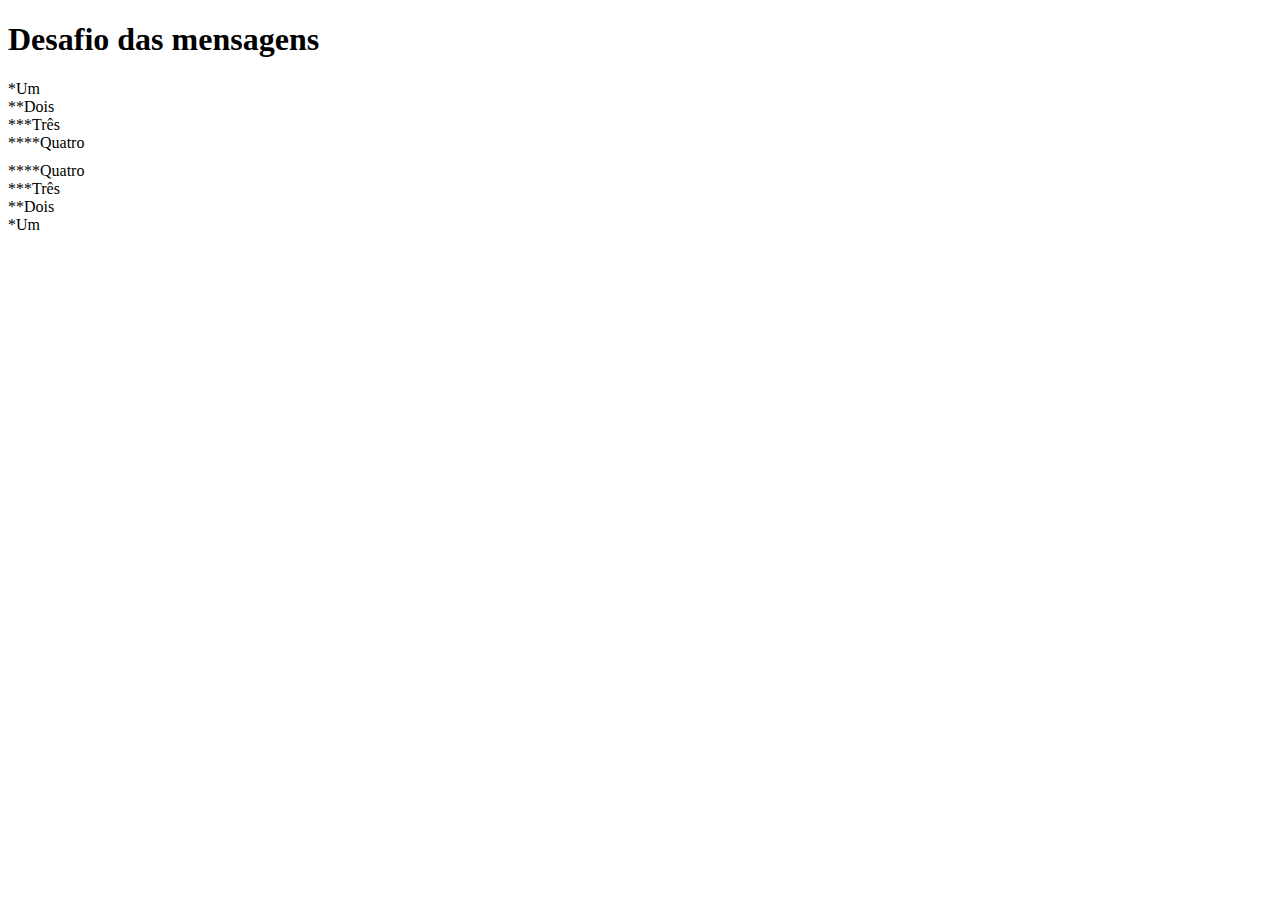
<file: d001/index.html>
<!DOCTYPE html>
<html lang="ptbr">
<head>
    <meta charset="UTF-8">
    <meta http-equiv="X-UA-Compatible" content="IE=edge">
    <meta name="viewport" content="width=device-width, initial-scale=1.0">
    <title>Mensagens</title>
    <style>

    div{margin-bottom: 10px;}
    
    </style>
</head>
<body>

    <h1>Desafio das mensagens</h1>
*Um <br>
**Dois <br>
***Três <br>
****Quatro
<div></div>
****Quatro <br>
***Três <br>
**Dois <br>
*Um

</body>
</html>
</file>
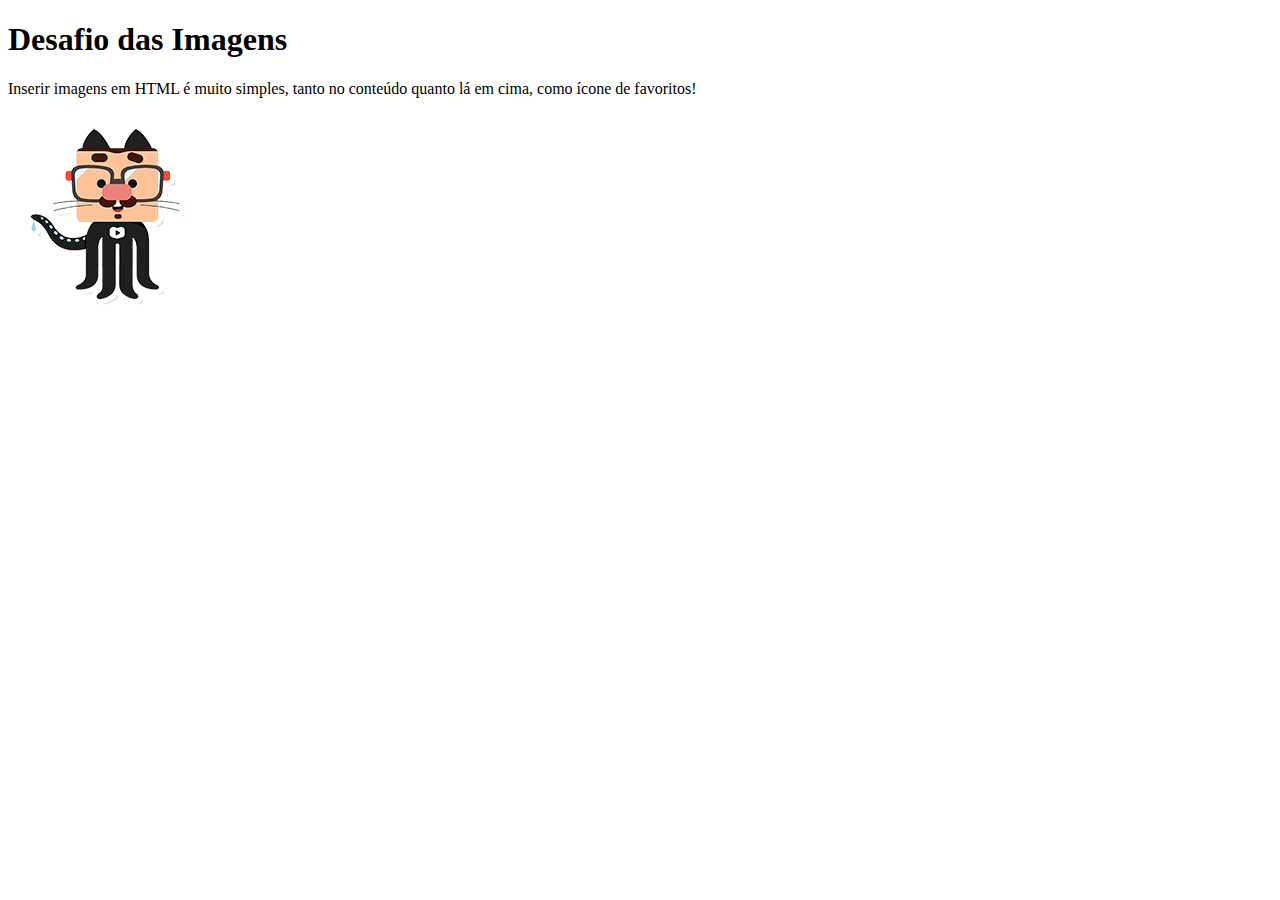
<file: d002/index.html>
<!DOCTYPE html>
<html lang="ptbr">
<head>
    <meta charset="UTF-8">
    <meta http-equiv="X-UA-Compatible" content="IE=edge">
    <meta name="viewport" content="width=device-width, initial-scale=1.0">
    <link rel="shortcut icon" href="imagens/favicon.ico" type="image/x-icon">
    <title>Imagens</title>
</head>
<body>
    
    <h1>Desafio das Imagens</h1>
<p>Inserir imagens em HTML é muito simples, tanto no conteúdo quanto lá em cima, como ícone de favoritos!</p>
<img src="imagens/github-m.png" alt="">
    
</body>
</html>
</file>
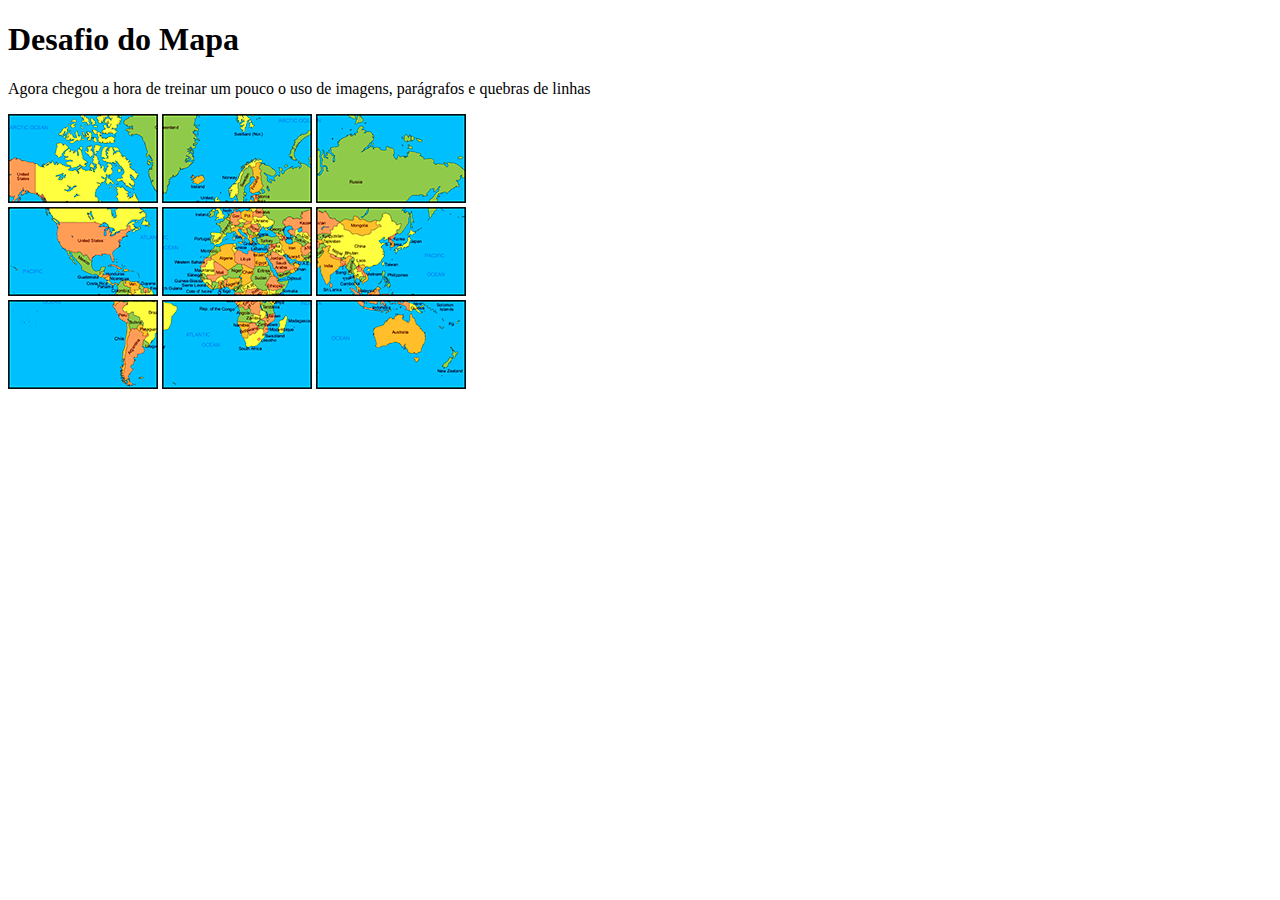
<file: d003/index.html>
<!DOCTYPE html>
<html lang="ptbr">
<head>
    <meta charset="UTF-8">
    <meta http-equiv="X-UA-Compatible" content="IE=edge">
    <meta name="viewport" content="width=device-width, initial-scale=1.0">
    <link rel="shortcut icon" href="imagens/favicon.ico" type="image/x-icon">
    <title>Mapa Mundi</title>
</head>
<body>

    <h1>Desafio do Mapa</h1>
<p>Agora chegou a hora de treinar um pouco o uso de imagens, parágrafos e quebras de linhas</p>

<img src="imagens/mapa03.png" alt="mapa03">
<img src="imagens/mapa07.png" alt="mapa07">
<img src="imagens/mapa05.png" alt="mapa05">
<br>
<img src="imagens/mapa09.png" alt="mapa09">
<img src="imagens/mapa01.png" alt="mapa01">
<img src="imagens/mapa08.png" alt="mapa08">
<br>
<img src="imagens/mapa06.png" alt="mapa06">
<img src="imagens/mapa02.png" alt="mapa02">
<img src="imagens/mapa04.png" alt="mapa04">

</body>
</html>
</file>
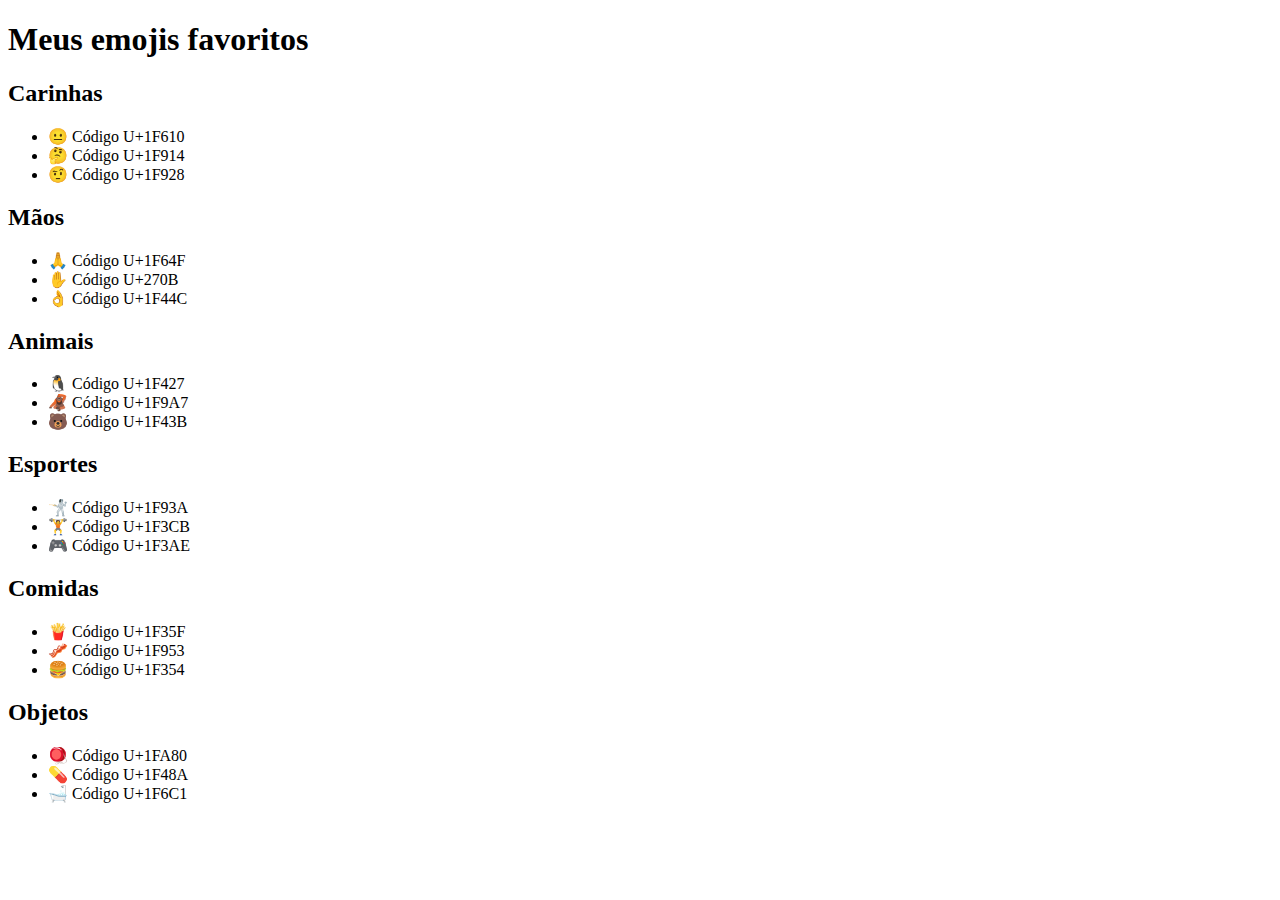
<file: d004/index.html>
<!DOCTYPE html>
<html lang="ptbr">
<head>
    <meta charset="UTF-8">
    <meta http-equiv="X-UA-Compatible" content="IE=edge">
    <meta name="viewport" content="width=device-width, initial-scale=1.0">
    <link rel="shortcut icon" href="imagens/favicon.ico" type="image/x-icon">
    <title>Emojis</title>
</head>
<body>
  
<h1>Meus emojis favoritos</h1>

<h2>Carinhas</h2>
    <ul>
        <li>&#x1F610 Código U+1F610
        <li>&#x1F914 Código U+1F914
        <li>&#x1F928 Código U+1F928
    </ul>

<h2>Mãos</h2>
    <ul>
        <li>&#x1F64F Código U+1F64F
        <li>&#x270B Código U+270B
        <li>&#x1F44C Código U+1F44C
    </ul>

<h2>Animais</h2>
    <ul>
        <li>&#x1F427 Código U+1F427
        <li>&#x1F9A7 Código U+1F9A7
        <li>&#x1F43B Código U+1F43B
    </ul>

<h2>Esportes</h2>
    <ul>
        <li>&#x1F93A Código U+1F93A
        <li>&#x1F3CB Código U+1F3CB
        <li>&#x1F3AE Código U+1F3AE
    </ul>

<h2>Comidas</h2>
    <ul>
        <li>&#x1F35F Código U+1F35F
        <li>&#x1F953 Código U+1F953
        <li>&#x1F354 Código U+1F354
    </ul>

<h2>Objetos</h2>
    <ul>
        <li>&#x1FA80 Código U+1FA80
        <li>&#x1F48A Código U+1F48A
        <li>&#x1F6C1 Código U+1F6C1
    </ul>

</body>
</html>
</file>
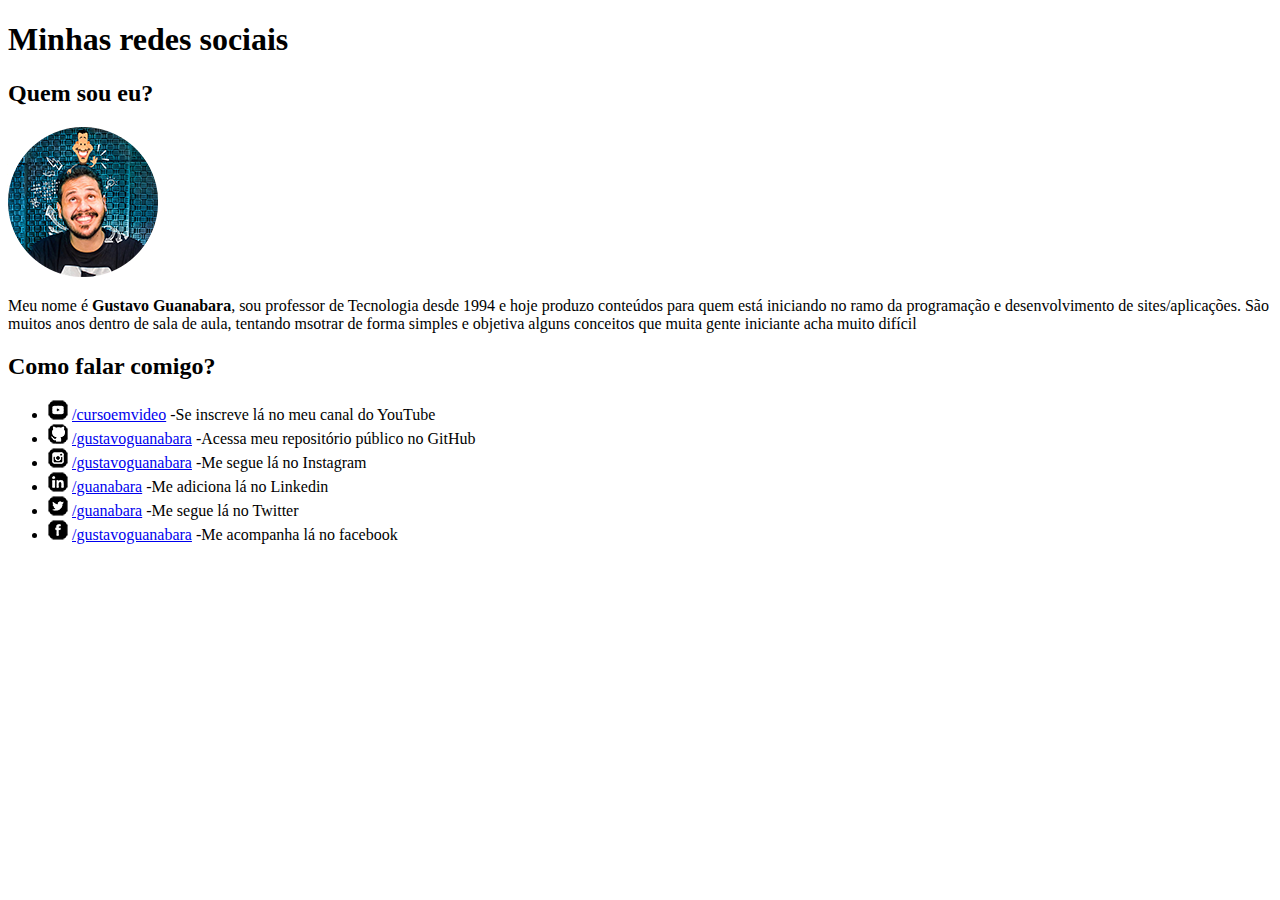
<file: d005/index.html>
<!DOCTYPE html>
<html lang="ptbr">
<head>
    <meta charset="UTF-8">
    <meta http-equiv="X-UA-Compatible" content="IE=edge">
    <meta name="viewport" content="width=device-width, initial-scale=1.0">
    <link rel="shortcut icon" href="imagens/favicon.ico" type="image/x-icon">
    <title>Social</title>
    <!--Eu sei que ele disse para não copiar, más não quero fazer com dados pessoais ;-; (Os links são propositalmente desse jeito, rs)-->
</head>
<body>

<h1>Minhas redes sociais</h1>
<h2>Quem sou eu?</h2>
<img src="imagens/foto-perfil-guanabara.png" alt="">

<p>Meu nome é <strong>Gustavo Guanabara</strong>, sou professor de Tecnologia desde 1994 e hoje produzo conteúdos para quem está iniciando no ramo da programação e desenvolvimento de sites/aplicações. São muitos anos dentro de sala de aula, tentando msotrar de forma simples e objetiva alguns conceitos que muita gente iniciante acha muito difícil</p>

<h2>Como falar comigo?</h2>
<ul>
    <li><img src="imagens/icone-youtube.png" alt="icone-youtube"> <a href="https://open.spotify.com/track/2fTTnkYOS3mFp9ILjbIrCk?si=1c80cea106794768" target="_blank" rel="external">/cursoemvideo</a> -Se inscreve lá no meu canal do YouTube

    <li><img src="imagens/icone-github.png" alt="icone-github"> <a href="https://youtu.be/g0Lvm5fyKU0" target="_blank" rel="external">/gustavoguanabara</a> -Acessa meu repositório público no GitHub

    <li><img src="imagens/icone-instagram.png" alt="icone-instagram"> <a href="https://youtu.be/Lj1yqp9Qwz4" target="_blank" rel="external">/gustavoguanabara</a> -Me segue lá no Instagram

    <li><img src="imagens/icone-linkedin.png" alt="icone-linkedin"> <a href="https://youtu.be/DiWJNFdiw6U" target="_blank" rel="external">/guanabara</a> -Me adiciona lá no Linkedin

    <li><img src="imagens/icone-twitter.png" alt="icone-twitter"> <a href="https://youtu.be/PEM0Vs8jf1w" target="_blank" rel="external">/guanabara</a> -Me segue lá no Twitter

    <li><img src="imagens/icone-facebook.png" alt="icone-facebook"> <a href="https://youtu.be/xOfD4hsQDgM" target="_blank" rel="external">/gustavoguanabara</a> -Me acompanha lá no facebook
</ul>
    
</body>
</html>
</file>
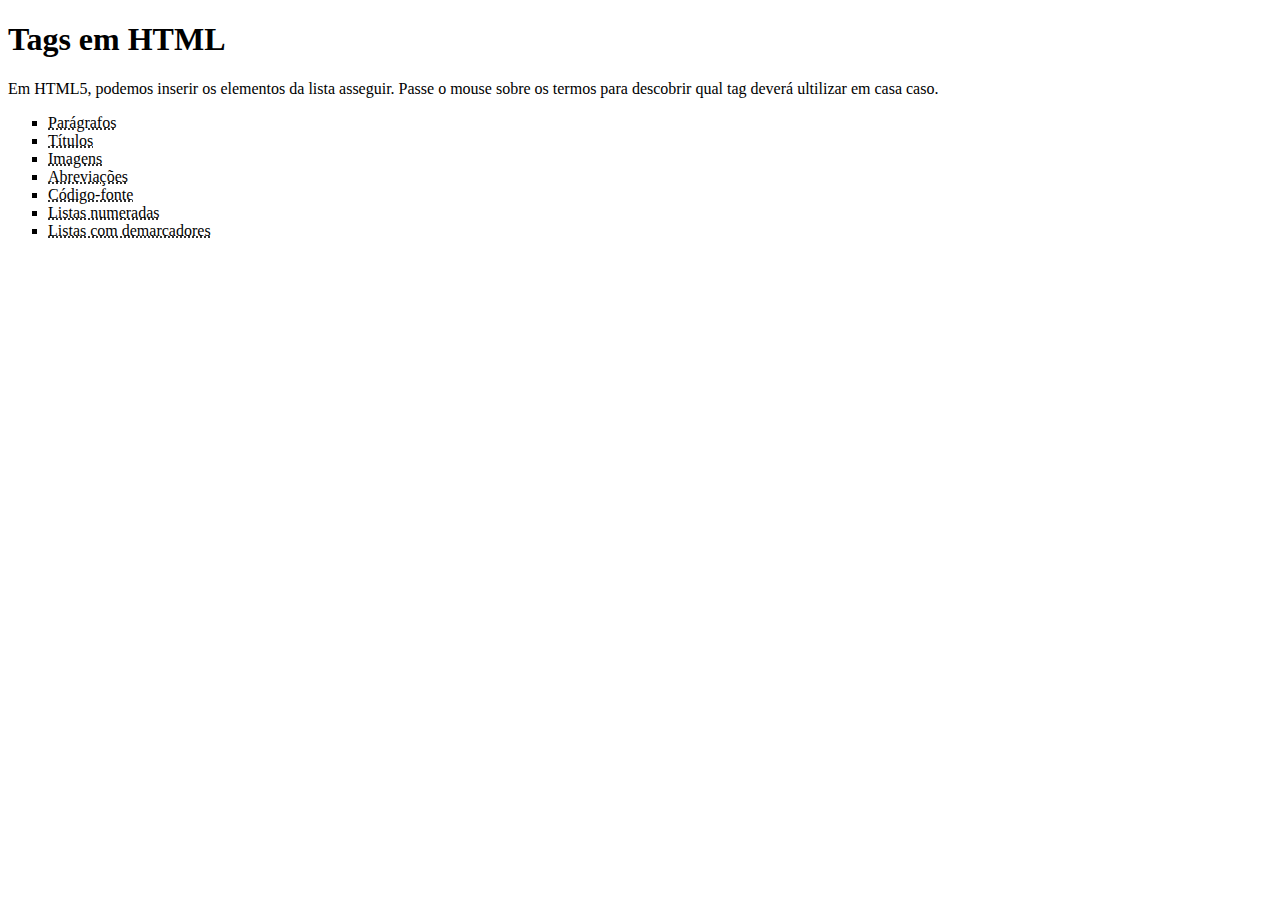
<file: d006/index.html>
<!DOCTYPE html>
<html lang="ptbr">
<head>
    <meta charset="UTF-8">
    <meta http-equiv="X-UA-Compatible" content="IE=edge">
    <meta name="viewport" content="width=device-width, initial-scale=1.0">
    <link rel="shortcut icon" href="imagens/favicon.ico" type="image/x-icon">
    <title>Tags HTML</title>
</head>
<body>

    <h1>Tags em HTML</h1>
<p>Em HTML5, podemos inserir os elementos da lista asseguir. Passe o mouse sobre os termos para descobrir qual tag deverá ultilizar em casa caso.</p>

<ul type="square">
    <li> <abbr title="Use a tag <p>">Parágrafos</abbr>
    <li> <abbr title="Use a tag <h1>">Títulos</abbr>
    <li> <abbr title="Use a tag <img>">Imagens</abbr>
    <li> <abbr title="Use a tag <abbr>">Abreviações</abbr>
    <li> <abbr title="Use a tag <code>">Código-fonte</abbr>
    <li> <abbr title="Use a tag <ol>">Listas numeradas</abbr>
    <li> <abbr title="Use a tag <ul>">Listas com demarcadores</abbr>
</ul>

</body>
</html>
</file>
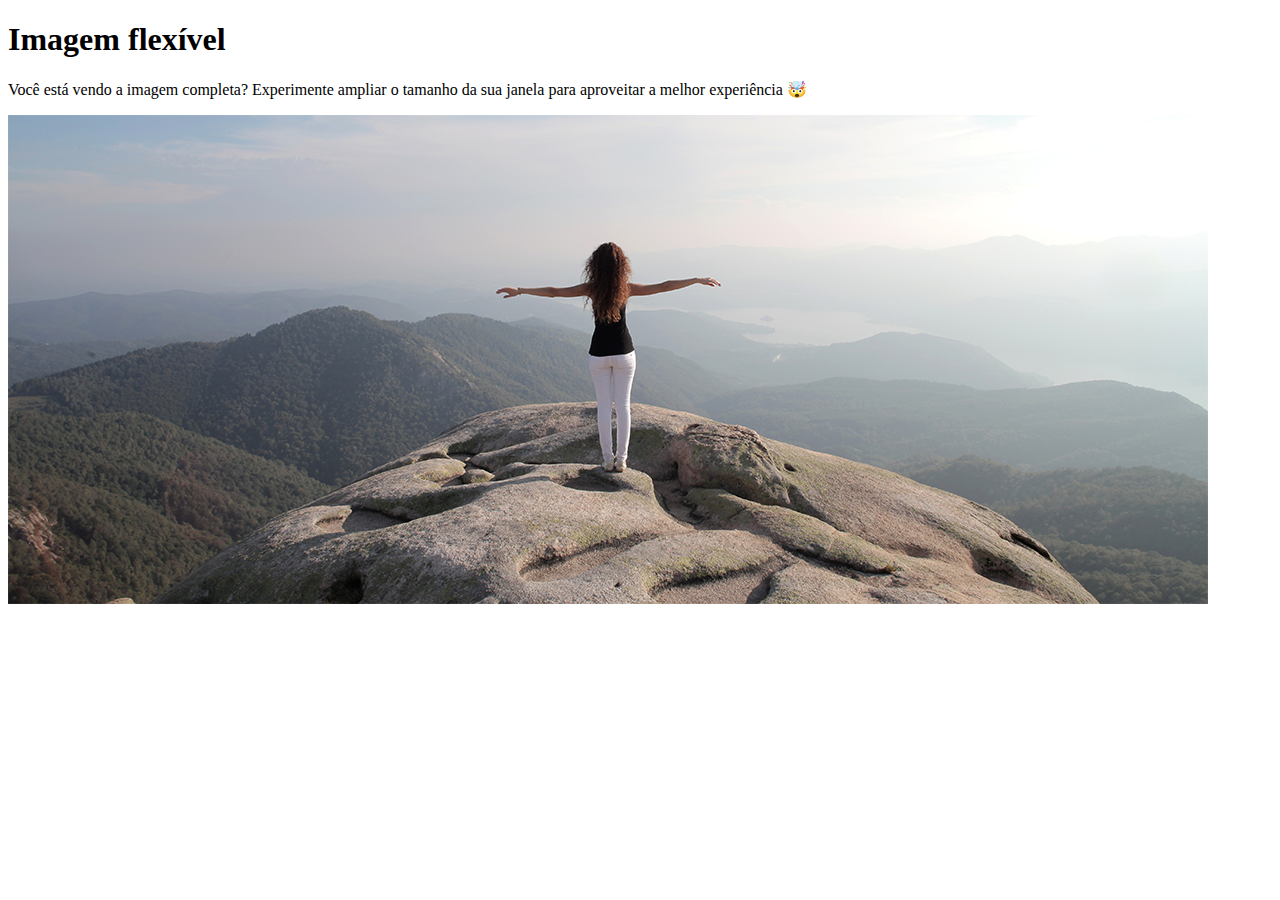
<file: d007/index.html>
<!DOCTYPE html>
<html lang="ptbr">
<head>
    <meta charset="UTF-8">
    <meta http-equiv="X-UA-Compatible" content="IE=edge">
    <meta name="viewport" content="width=device-width, initial-scale=1.0">
    <link rel="shortcut icon" href="imagens/favicon.ico" type="image/x-icon">
    <title>Imagem Flexível</title>
</head>
<body>

    <h1>Imagem flexível</h1>
<p>Você está vendo a imagem completa? Experimente ampliar o tamanho da sua janela para aproveitar a melhor experiência &#x1F92F</p>

<picture>
    <source media="(max-width:740px)" srcset="imagens/paisagem-p.png" type="image/png">
    <source media="(max-width:1200px)" srcset="imagens/paisagem-m.png" type="image/png">
    <img src="imagens/paisagem-g.png" alt="paisagem-g">
</picture>

</body>
</html>
</file>
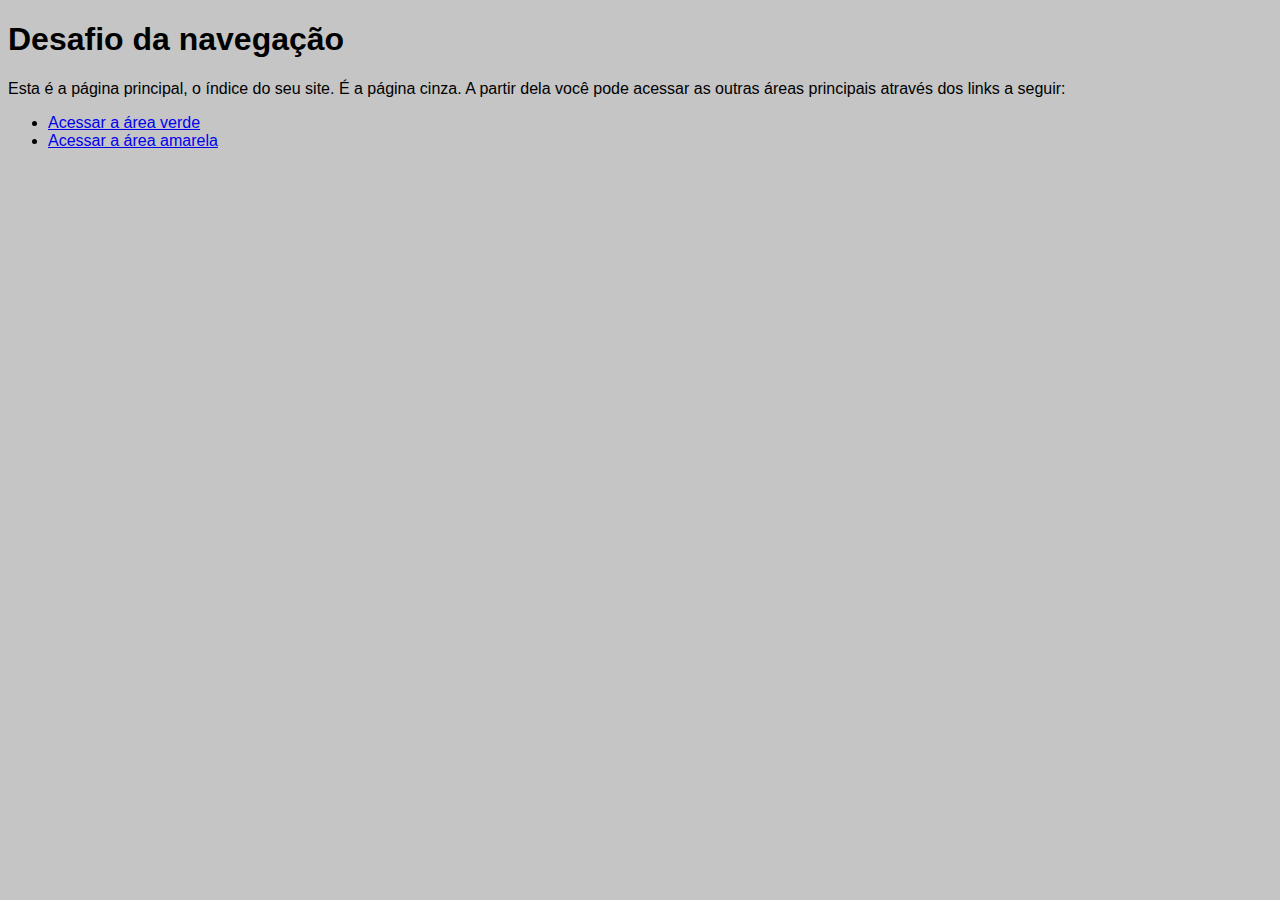
<file: d008/index.html>
<!DOCTYPE html>
<html lang="ptbr">
<head>
    <meta charset="UTF-8">
    <meta http-equiv="X-UA-Compatible" content="IE=edge">
    <meta name="viewport" content="width=device-width, initial-scale=1.0">
    <link rel="shortcut icon" href="imagens/favicon.ico" type="image/x-icon">
    <link rel="stylesheet" href="style.css">
    <title>Navegação</title>
    <style>
    body{background-color: rgb(197, 197, 197);}
    </style>
</head>
<body>

    <h1>Desafio da navegação</h1>
<p>Esta é a página principal, o índice do seu site. É a página cinza. A partir dela você pode acessar as outras áreas principais através dos links a seguir:</p>

<ul>
    <li><a href="verde.html" target="_self" rel="next">Acessar a área verde</a>
    <li><a href="amarela.html" target="_self" rel="next">Acessar a área amarela</a>
</ul>

</body>
</html>
</file>
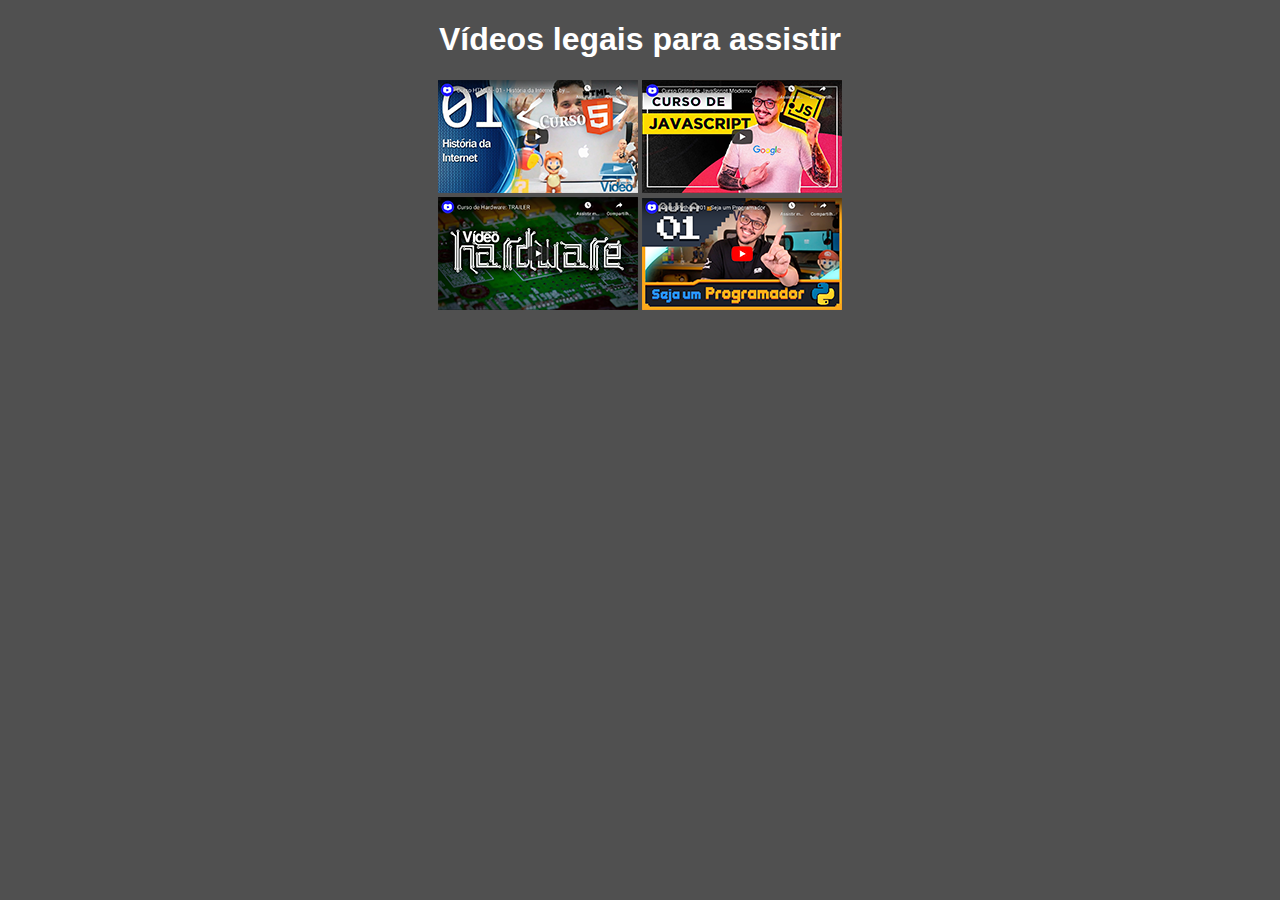
<file: d009/index.html>
<!DOCTYPE html>
<html lang="ptbr">
<head>
    <meta charset="UTF-8">
    <meta http-equiv="X-UA-Compatible" content="IE=edge">
    <meta name="viewport" content="width=device-width, initial-scale=1.0">
    <link rel="shortcut icon" href="imagens/favicon.ico" type="image/x-icon">
    <link rel="stylesheet" href="style.css">
    <title>Meus vídeos</title>
    <style>
        div{margin-bottom: 0px;}
    </style>
</head>
<body>

    <h1>Vídeos legais para assistir</h1>
<a href="html.html"><img src="imagens/thumb-html.png" alt="thumb-html"></a>
<a href="js.html"><img src="imagens/thumb-js.png" alt="thumb-js"></a>
<div></div>
<a href="hardware.html"><img src="imagens/thumb-hardware.png" alt="thumb-hardware"></a>
<a href="python.html"><img src="imagens/thumb-python.png" alt="thumb-python"></a>

</body>
</html>
</file>
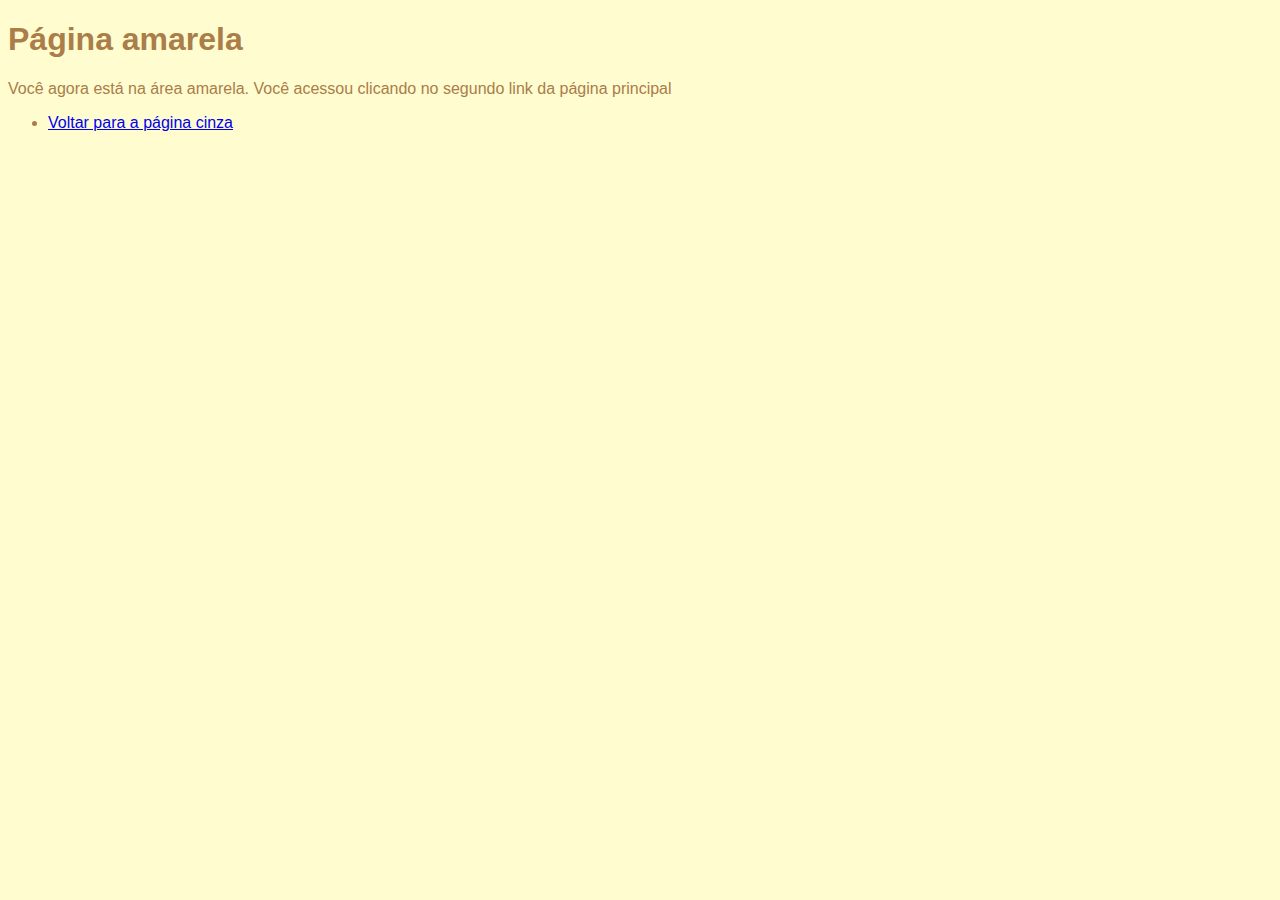
<file: d008/amarela.html>
<!DOCTYPE html>
<html lang="ptbr">
<head>
    <meta charset="UTF-8">
    <meta http-equiv="X-UA-Compatible" content="IE=edge">
    <meta name="viewport" content="width=device-width, initial-scale=1.0">
    <link rel="shortcut icon" href="imagens/favicon.ico" type="image/x-icon">
    <link rel="stylesheet" href="style.css">
    <title>Navegação</title>
    <style>

    body{background-color: rgb(255, 252, 208); color:rgb(170, 125, 73)}

    </style>
</head>
<body>

    <h1>Página amarela</h1>
<p>Você agora está na área amarela. Você acessou clicando no segundo link da página principal</p>

<ul>
    <li><a href="index.html" target="_self" rel="prev">Voltar para a página cinza</a></li>
</ul>

</body>
</html>
</file>
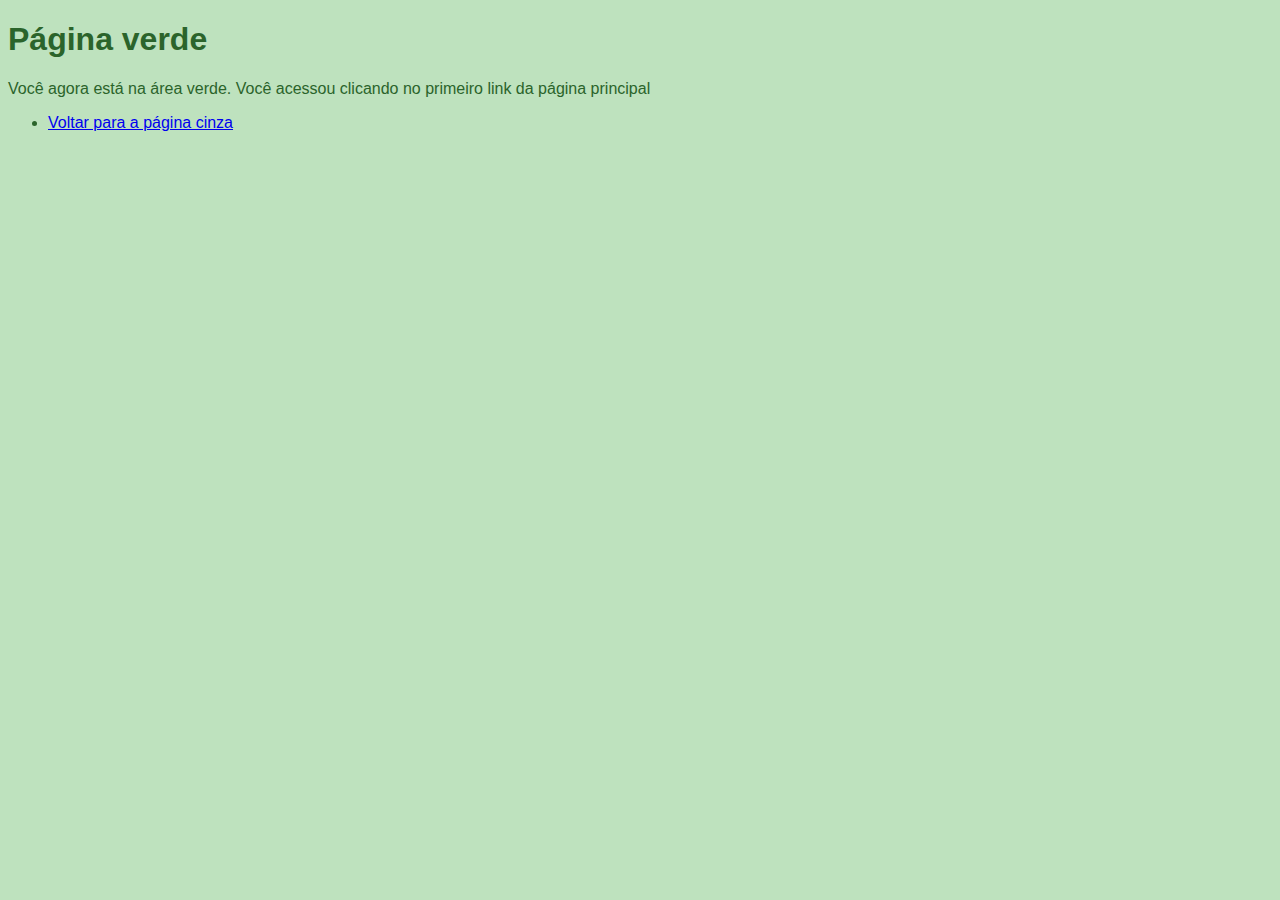
<file: d008/verde.html>
<!DOCTYPE html>
<html lang="ptbr">
<head>
    <meta charset="UTF-8">
    <meta http-equiv="X-UA-Compatible" content="IE=edge">
    <meta name="viewport" content="width=device-width, initial-scale=1.0">
    <link rel="shortcut icon" href="imagens/favicon.ico" type="image/x-icon">
    <link rel="stylesheet" href="style.css">
    <title>Navegação</title>
    <style>

    body{background-color: rgb(190, 226, 190); color:rgb(43, 100, 43)}

    </style>
</head>
<body>

    <h1>Página verde</h1>
<p>Você agora está na área verde. Você acessou clicando no primeiro link da página principal</p>

<ul>
    <li><a href="index.html" target="_self" rel="prev">Voltar para a página cinza</a></li>
</ul>

</body>
</html>
</file>
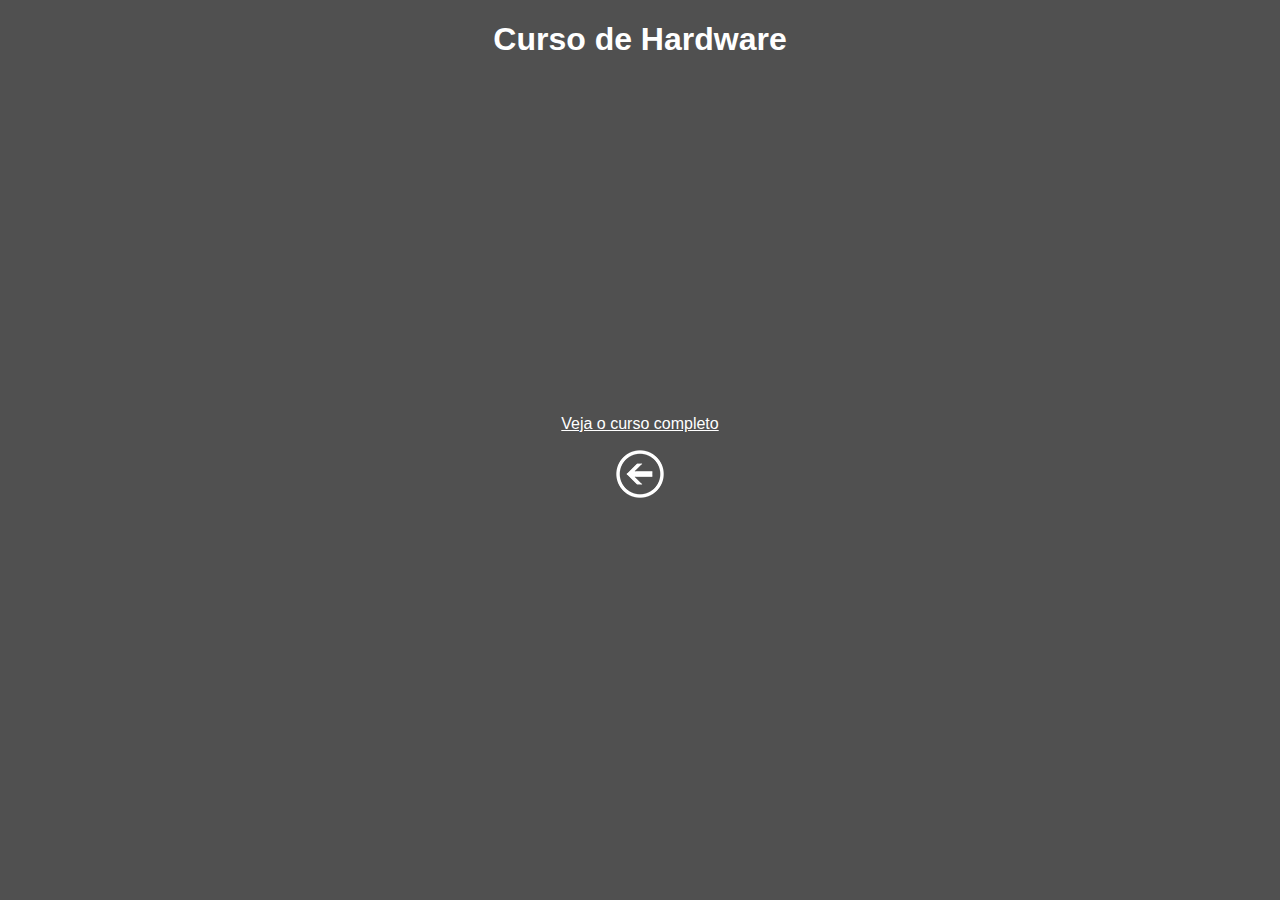
<file: d009/hardware.html>
<!DOCTYPE html>
<html lang="ptbr">
<head>
    <meta charset="UTF-8">
    <meta http-equiv="X-UA-Compatible" content="IE=edge">
    <meta name="viewport" content="width=device-width, initial-scale=1.0">
    <link rel="shortcut icon" href="imagens/favicon.ico" type="image/x-icon">
    <link rel="stylesheet" href="style.css">
    <title>Hardware</title>
</head>
<body>

    <h1>Curso de Hardware</h1>
    <iframe width="560" height="315" src="https://www.youtube.com/embed/zpK_MqEMgu4" title="YouTube video player" frameborder="0" allow="accelerometer; autoplay; clipboard-write; encrypted-media; gyroscope; picture-in-picture; web-share" allowfullscreen></iframe>

<p><a href="https://www.youtube.com/watch?v=iT6E92Kt38o&list=PLHz_AreHm4dn1JHgN9wpbIUhzZmycYQXW" target="_blank" rel="external">Veja o curso completo</a></p>

<a href="index.html"><img src="imagens/voltar.png" alt="botao-voltar"></a>

</body>
</html>
</file>
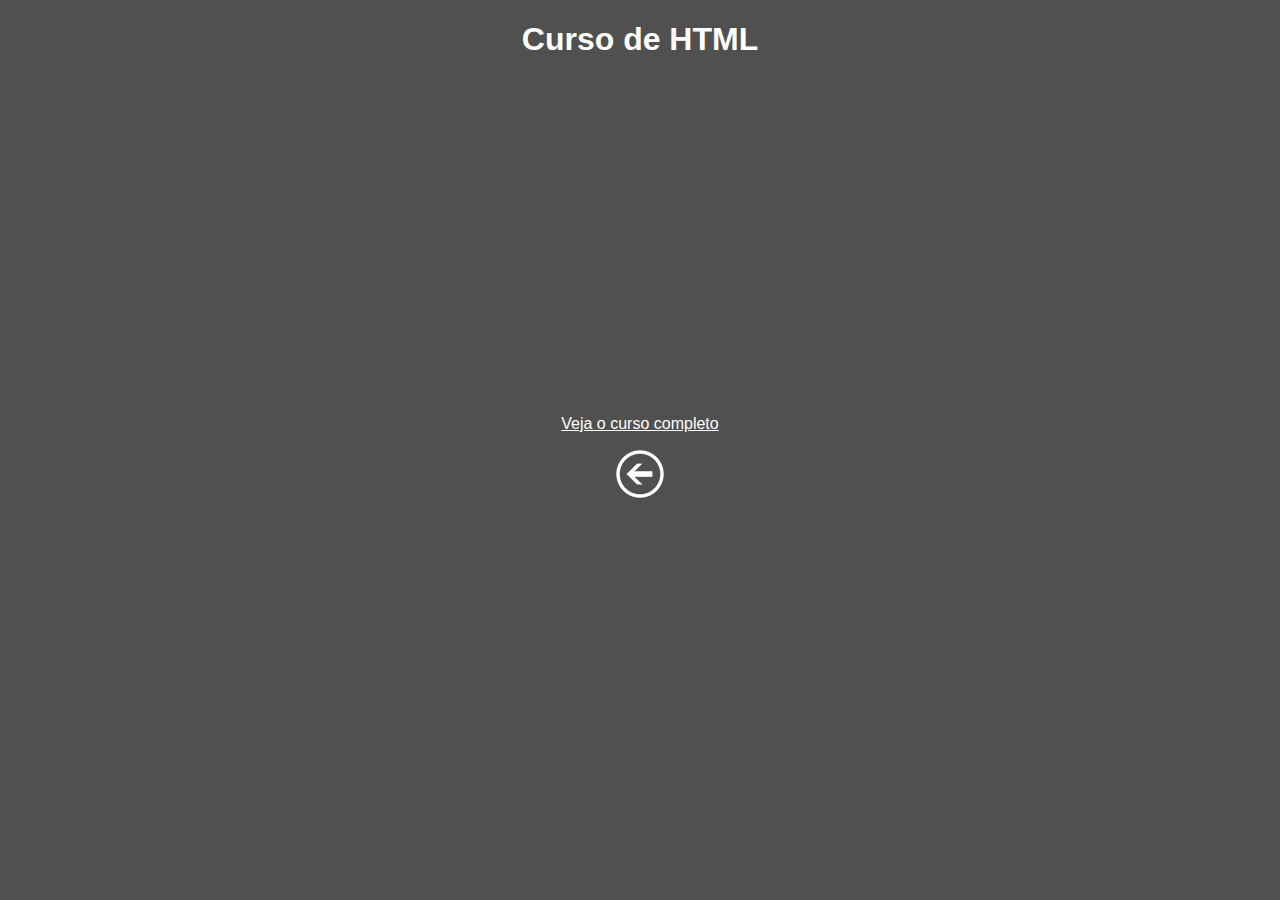
<file: d009/html.html>
<!DOCTYPE html>
<html lang="ptbr">
<head>
    <meta charset="UTF-8">
    <meta http-equiv="X-UA-Compatible" content="IE=edge">
    <meta name="viewport" content="width=device-width, initial-scale=1.0">
    <link rel="shortcut icon" href="imagens/favicon.ico" type="image/x-icon">
    <link rel="stylesheet" href="style.css">
    <title>HTML</title>
</head>
<body>

    <h1>Curso de HTML</h1>
    <iframe width="560" height="315" src="https://www.youtube.com/embed/jgQjeqGRdgA" title="YouTube video player" frameborder="0" allow="accelerometer; autoplay; clipboard-write; encrypted-media; gyroscope; picture-in-picture; web-share" allowfullscreen></iframe>

<p><a href="https://www.youtube.com/watch?v=Ejkb_YpuHWs&list=PLHz_AreHm4dkZ9-atkcmcBaMZdmLHft8n" target="_blank" rel="external">Veja o curso completo</a></p>

<a href="index.html"><img src="imagens/voltar.png" alt="botao-voltar"></a>

</body>
</html>
</file>
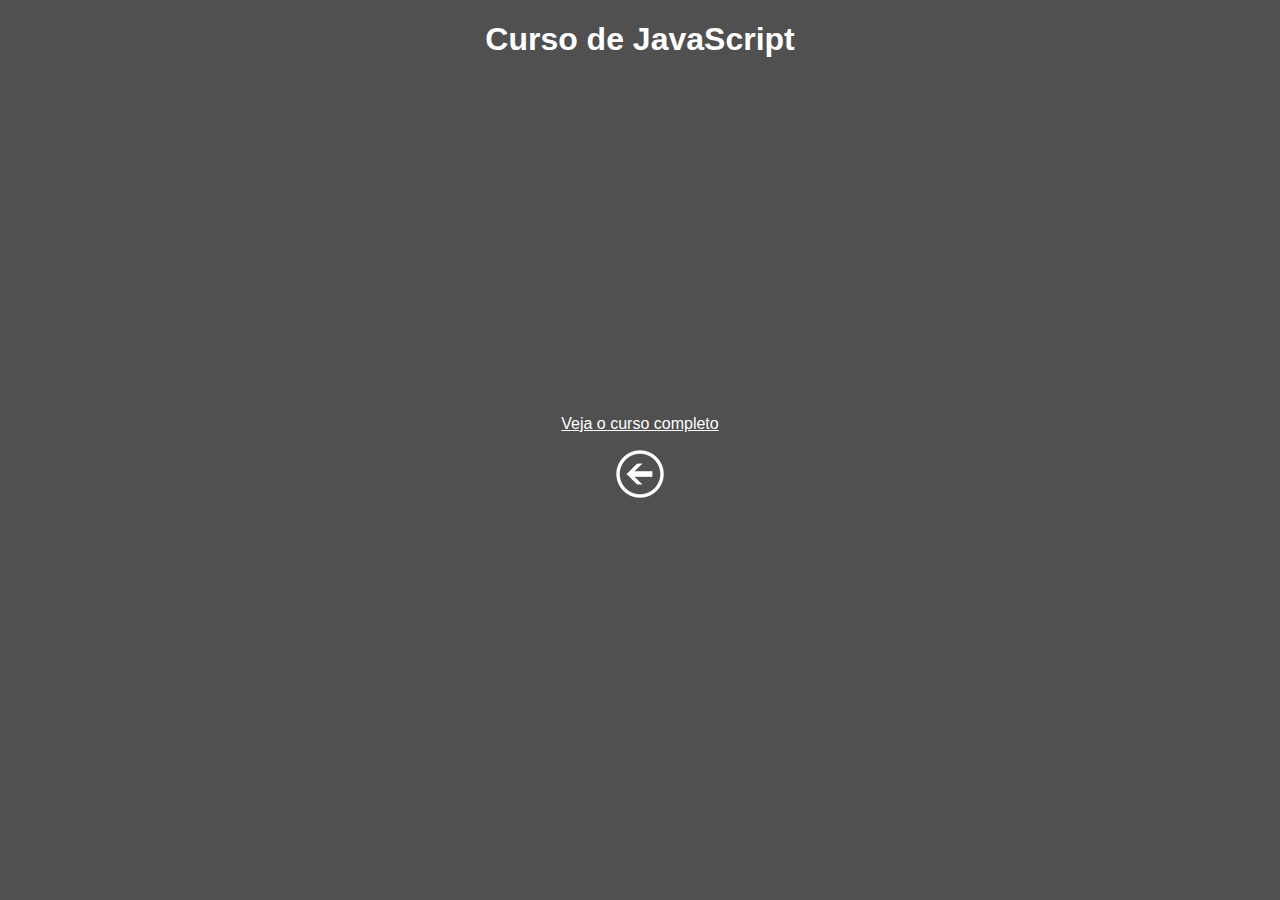
<file: d009/js.html>
<!DOCTYPE html>
<html lang="ptbr">
<head>
    <meta charset="UTF-8">
    <meta http-equiv="X-UA-Compatible" content="IE=edge">
    <meta name="viewport" content="width=device-width, initial-scale=1.0">
    <link rel="shortcut icon" href="imagens/favicon.ico" type="image/x-icon">
    <link rel="stylesheet" href="style.css">
    <title>JavaScript</title>
</head>
<body>

    <h1>Curso de JavaScript</h1>
    <iframe width="560" height="315" src="https://www.youtube.com/embed/Ptbk2af68e8" title="YouTube video player" frameborder="0" allow="accelerometer; autoplay; clipboard-write; encrypted-media; gyroscope; picture-in-picture; web-share" allowfullscreen></iframe>

<p><a href="https://www.youtube.com/watch?v=1-w1RfGIov4&list=PLHz_AreHm4dlsK3Nr9GVvXCbpQyHQl1o1" target="_blank" rel="external">Veja o curso completo</a></p>
    
<a href="index.html"><img src="imagens/voltar.png" alt="botao-voltar"></a>

</body>
</html>
</file>
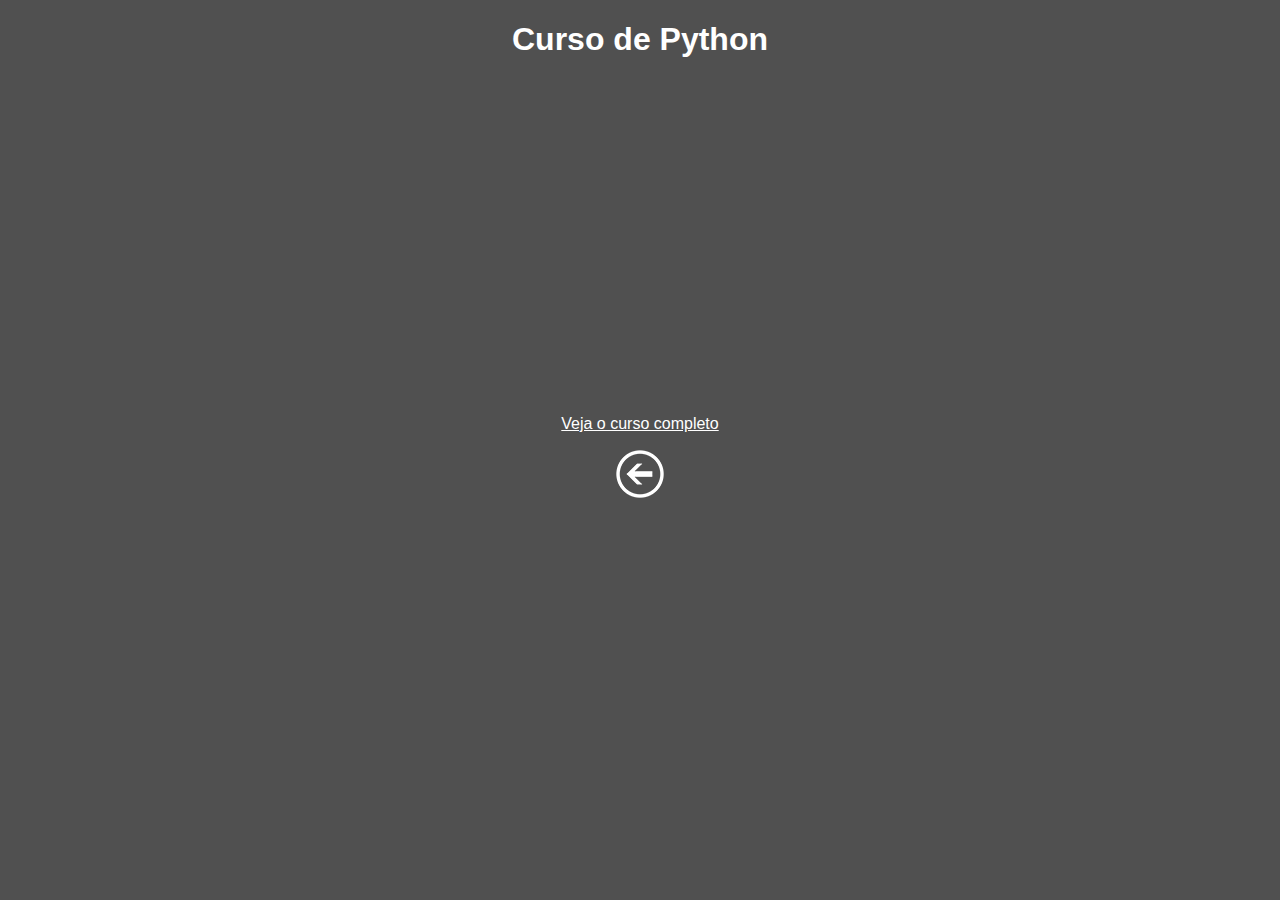
<file: d009/python.html>
<!DOCTYPE html>
<html lang="ptbr">
<head>
    <meta charset="UTF-8">
    <meta http-equiv="X-UA-Compatible" content="IE=edge">
    <meta name="viewport" content="width=device-width, initial-scale=1.0">
    <link rel="shortcut icon" href="imagens/favicon.ico" type="image/x-icon">
    <link rel="stylesheet" href="style.css">
    <title>Python</title>
</head>
<body>

    <h1>Curso de Python</h1>
    <iframe width="560" height="315" src="https://www.youtube.com/embed/S9uPNppGsGo" title="YouTube video player" frameborder="0" allow="accelerometer; autoplay; clipboard-write; encrypted-media; gyroscope; picture-in-picture; web-share" allowfullscreen></iframe>

<p><a href="https://www.youtube.com/watch?v=S9uPNppGsGo&list=PLHz_AreHm4dlKP6QQCekuIPky1CiwmdI6" target="_blank" rel="external">Veja o curso completo</a></p>

<a href="index.html"><img src="imagens/voltar.png" alt="botao-voltar"></a>

</body>
</html>
</file>
<file: d008/style.css>
body{font-family: Arial, Helvetica, sans-serif;}
</file>
<file: d009/style.css>
body
{text-align: center;
    font-family: Arial, Helvetica, sans-serif;
    color: rgb(255, 255, 255);
    background-color: rgb(80, 80, 80);}

a{color: rgb(255, 255, 255);}
</file>
